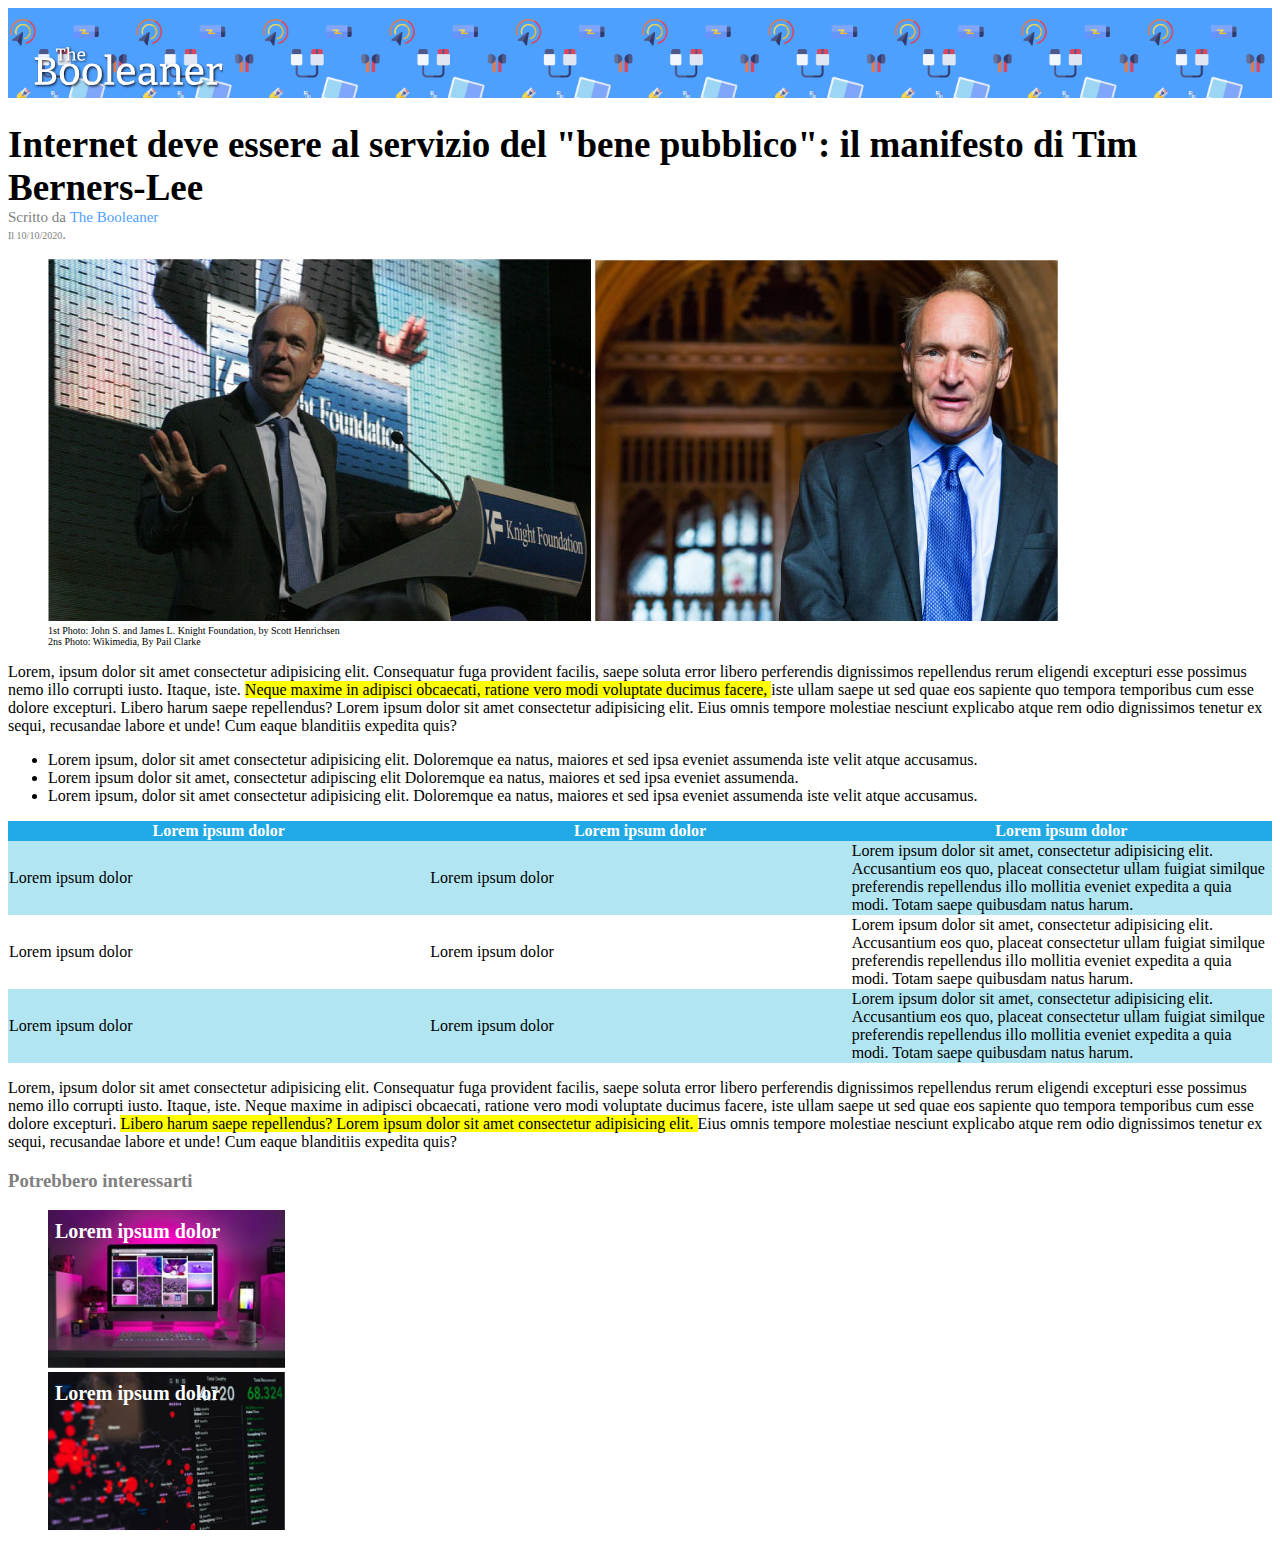
<file: index.html>
<!DOCTYPE html>
<html lang="en">

<head>
    <meta charset="UTF-8">
    <meta name="viewport" content="width=device-width, initial-scale=1.0">
    <title>The booleaner</title>
    <link rel="stylesheet" href="./css/style.css">
</head>

<body>
    <!-- Header -->

    <header>
        <div class="bg-header">
            <img src="./img/logo.svg" alt="Logo Booleaner" class="logo">
        </div>
    </header>
    <!-- Fine Header -->

    <!-- main -->
    <main>
        <article>
            <section>
                <!-- Titolo principale -->
                <h1 class="titolo-articolo">Internet deve essere al servizio del "bene pubblico": il manifesto di Tim
                    Berners-Lee</h1>
                <!-- Fine Titolo principale -->

                <!-- Informazioni articolo -->
                <div class="author">
                    <p class="spazio-author">Scritto da <a href="#" class="the-booleaner-link">The Booleaner</a></p>
                    <time datetime="2020-10-10">Il 10/10/2020</time>.
                    <!-- Fine Informazioni articolo -->
                </div>
                <!-- Immagini principali + captions -->
                <figure>
                    <img src="./img/tim-1.jpg" alt="Tim1" class="tim">
                    <img src="./img/tim-2.jpg" alt="Tim2" class="tim">
                    <figcaption>1st Photo: John S. and James L. Knight Foundation, by Scott Henrichsen<br>
                        2ns Photo: Wikimedia, By Pail Clarke
                    </figcaption>
                </figure>
                <!-- Fine Immagini principali + captions -->
                <div>
                    <!-- Paragrafo  -->
                    <p>
                        Lorem, ipsum dolor sit amet consectetur adipisicing elit. Consequatur fuga provident facilis,
                        saepe
                        soluta error libero perferendis dignissimos repellendus rerum eligendi excepturi esse possimus
                        nemo
                        illo corrupti iusto. Itaque, iste.
                        <strong class="highlight"> Neque maxime in adipisci obcaecati, ratione vero modi voluptate
                            ducimus
                            facere, </strong>iste ullam saepe ut sed quae eos sapiente quo tempora temporibus cum esse
                        dolore excepturi. Libero harum saepe repellendus? Lorem ipsum dolor sit amet consectetur
                        adipisicing
                        elit. Eius omnis tempore molestiae nesciunt explicabo atque rem odio dignissimos tenetur ex
                        sequi,
                        recusandae labore et unde! Cum eaque blanditiis expedita quis?
                    </p>
                    <!-- Fine Paragrafo  -->
                </div>
                <div class="unordered-list">
                    <!-- Lista -->
                    <ul>
                        <li>Lorem ipsum, dolor sit amet consectetur adipisicing elit. Doloremque ea natus, maiores et sed ipsa eveniet assumenda iste velit atque accusamus.</li>
                        <li>Lorem ipsum dolor sit amet, consectetur adipiscing elit Doloremque ea natus, maiores et sed ipsa eveniet assumenda.</li>
                        <li>Lorem ipsum, dolor sit amet consectetur adipisicing elit. Doloremque ea natus, maiores et sed ipsa eveniet assumenda iste velit atque accusamus.</li>
                    </ul>
                    <!-- Fine Lista -->
                </div>
                <div class="primary-table">
                    <!-- Tabella primaria -->
                    <table>
                        <!-- Header tabella -->
                        <thead>
                            <tr>
                                <th>Lorem ipsum dolor</th>
                                <th>Lorem ipsum dolor</th>
                                <th>Lorem ipsum dolor</th>
                            </tr>
                        </thead>
                        <!-- Fine Header tabella -->
                        <!-- Corpo tabella -->
                        <tbody>
                            <tr class="bg-table">
                                <td>Lorem ipsum dolor</td>
                                <td>Lorem ipsum dolor</td>
                                <td>Lorem ipsum dolor sit amet, consectetur adipisicing elit. Accusantium eos quo,
                                    placeat
                                    consectetur ullam fuigiat similque preferendis repellendus illo mollitia eveniet
                                    expedita a quia modi. Totam saepe quibusdam natus harum.</td>
                            </tr>
                            <tr>
                                <td>Lorem ipsum dolor</td>
                                <td>Lorem ipsum dolor</td>
                                <td>Lorem ipsum dolor sit amet, consectetur adipisicing elit. Accusantium eos quo,
                                    placeat
                                    consectetur ullam fuigiat similque preferendis repellendus illo mollitia eveniet
                                    expedita a quia modi. Totam saepe quibusdam natus harum.</td>
                            </tr>
                            <tr class="bg-table">
                                <td>Lorem ipsum dolor</td>
                                <td>Lorem ipsum dolor</td>
                                <td>Lorem ipsum dolor sit amet, consectetur adipisicing elit. Accusantium eos quo,
                                    placeat
                                    consectetur ullam fuigiat similque preferendis repellendus illo mollitia eveniet
                                    expedita a quia modi. Totam saepe quibusdam natus harum.</td>
                            </tr>
                        </tbody>
                        <!-- Corpo tabella -->
                    </table>
                    <!-- Fine Tabella primaria -->
                    <div>
                        <p> Lorem, ipsum dolor sit amet consectetur adipisicing elit. Consequatur fuga provident
                            facilis,
                            saepe
                            soluta error libero perferendis dignissimos repellendus rerum eligendi excepturi esse
                            possimus
                            nemo
                            illo corrupti iusto. Itaque, iste.
                            Neque maxime in adipisci obcaecati, ratione vero modi voluptate ducimus
                            facere, iste ullam saepe ut sed quae eos sapiente quo tempora temporibus cum esse
                            dolore excepturi. <strong class="highlight">Libero harum saepe repellendus? Lorem ipsum
                                dolor
                                sit amet consectetur adipisicing
                                elit. </strong>Eius omnis tempore molestiae nesciunt explicabo atque rem odio
                            dignissimos
                            tenetur ex sequi,
                            recusandae labore et unde! Cum eaque blanditiis expedita quis?</p>
                    </div>

                </div>
            </section>
        </article>
    </main>
    <!-- Fine main -->

    <!-- Footer -->
    <footer>
        <section>
            <h3 class="title-footer">Potrebbero interessarti</h3>
            <figure>
                <div class="img-text">Lorem ipsum dolor</div>
                <img src="./img/monitor.jpg" alt="computer" class="footer-img">
                
                <br>
                <div class="img-text">Lorem ipsum dolor</div>
                <img src="./img/graph.jpg" alt="data" class="footer-img">
                <div class="img-text">Lorem ipsum dolor</div>
            </figure>
        </section>
    </footer>
    <!-- Fine Footer -->
</body>

</html>
</file>
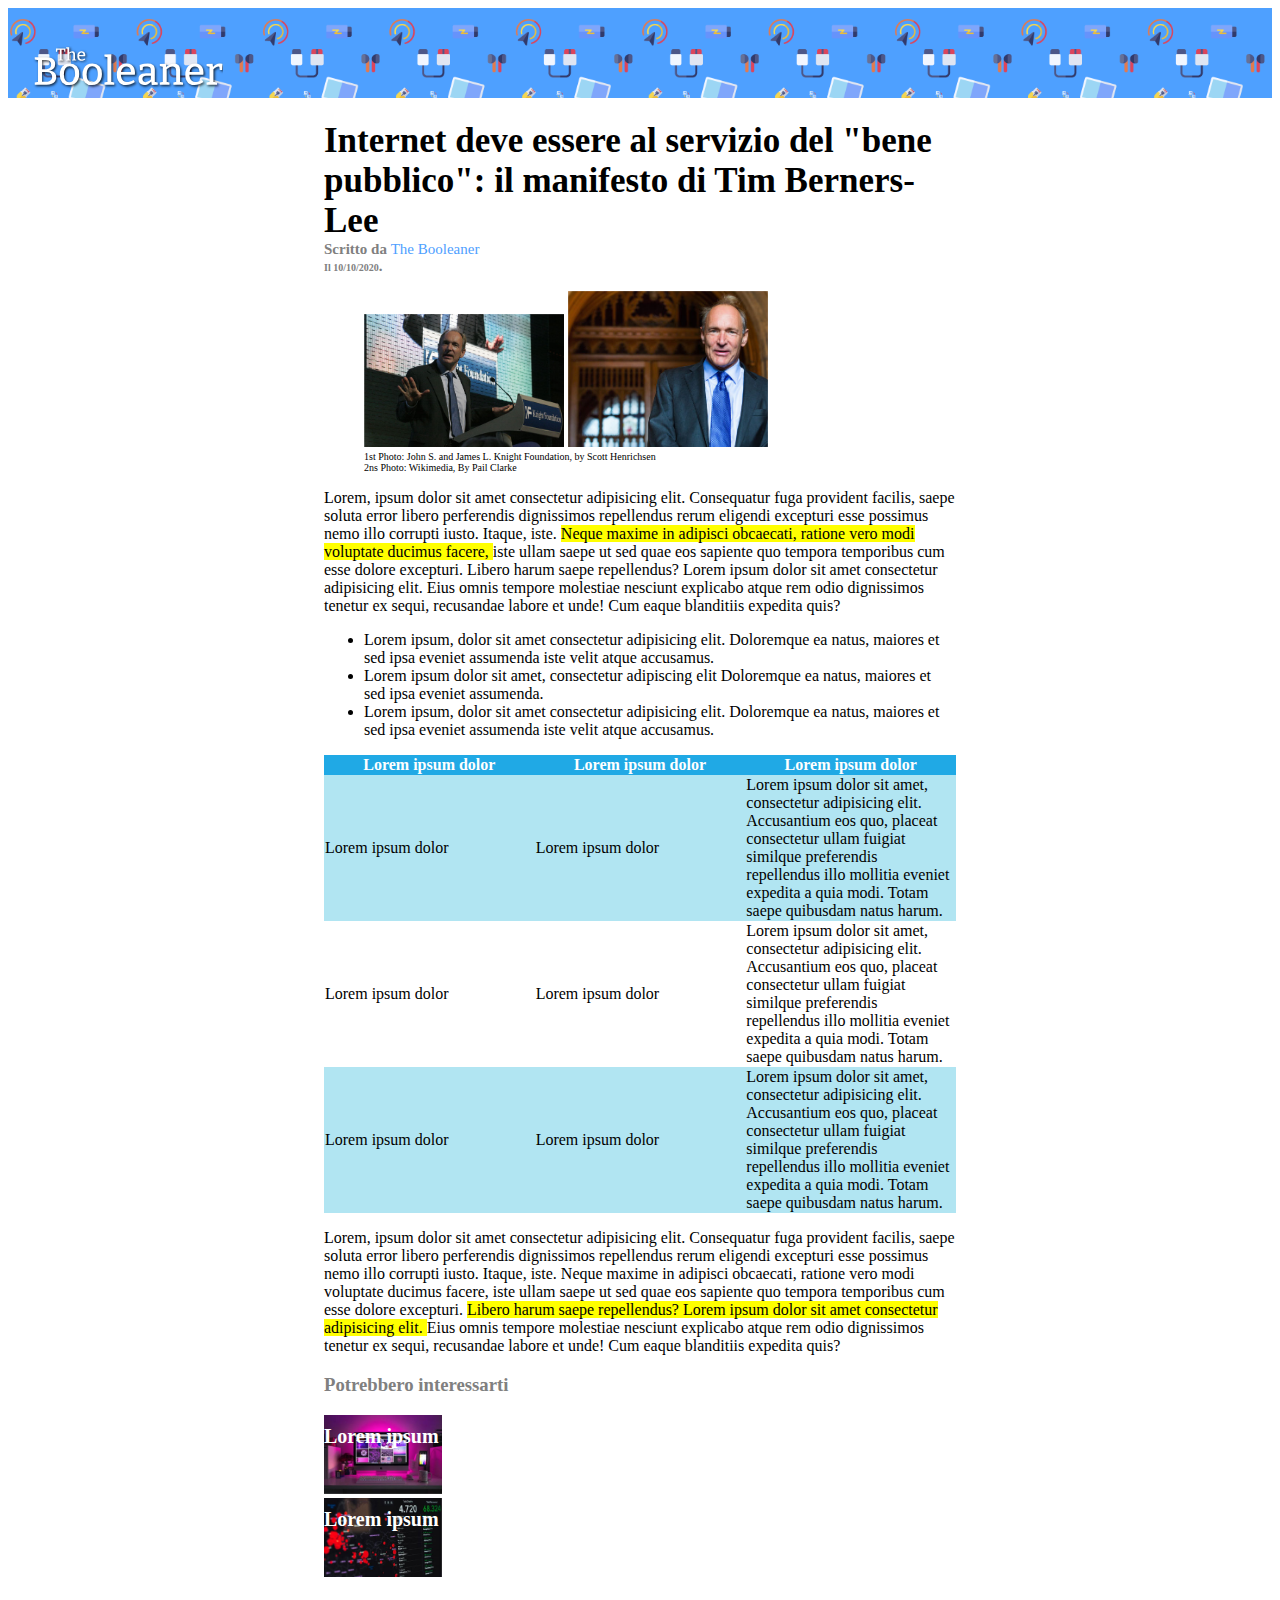
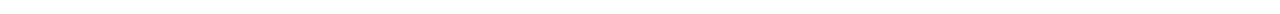
<file: bonus/index.html>
<!DOCTYPE html>
<html lang="en">

<head>
    <meta charset="UTF-8">
    <meta name="viewport" content="width=device-width, initial-scale=1.0">
    <title>The booleaner</title>
    <link rel="stylesheet" href="./css/styles.css">
</head>

<body>
    <!-- Header -->

    <header>
        <div class="bg-header">
            <img src="./img/logo.svg" alt="Logo Booleaner" class="logo">
        </div>
    </header>
    <!-- Fine Header -->

    <!-- main -->
    <main>
        <article class="container">
            <section>
                <!-- Titolo principale -->
                <h1 class="titolo-articolo">Internet deve essere al servizio del "bene pubblico": il manifesto di Tim
                    Berners-Lee</h1>
                <!-- Fine Titolo principale -->

                <!-- Informazioni articolo -->
                <div class="author">
                    <p class="spazio-author">Scritto da <a href="#" class="the-booleaner-link">The Booleaner</a></p>
                    <time datetime="2020-10-10">Il 10/10/2020</time>.
                    <!-- Fine Informazioni articolo -->
                </div>
                <!-- Immagini principali + captions -->
                <figure>
                    <img src="./img/tim-1.jpg" alt="Tim1" class="tim">
                    <img src="./img/tim-2.jpg" alt="Tim2" class="tim">
                    <figcaption>1st Photo: John S. and James L. Knight Foundation, by Scott Henrichsen<br>
                        2ns Photo: Wikimedia, By Pail Clarke
                    </figcaption>
                </figure>
                <!-- Fine Immagini principali + captions -->
                <div>
                    <!-- Paragrafo  -->
                    <p>
                        Lorem, ipsum dolor sit amet consectetur adipisicing elit. Consequatur fuga provident facilis,
                        saepe
                        soluta error libero perferendis dignissimos repellendus rerum eligendi excepturi esse possimus
                        nemo
                        illo corrupti iusto. Itaque, iste.
                        <strong class="highlight"> Neque maxime in adipisci obcaecati, ratione vero modi voluptate
                            ducimus
                            facere, </strong>iste ullam saepe ut sed quae eos sapiente quo tempora temporibus cum esse
                        dolore excepturi. Libero harum saepe repellendus? Lorem ipsum dolor sit amet consectetur
                        adipisicing
                        elit. Eius omnis tempore molestiae nesciunt explicabo atque rem odio dignissimos tenetur ex
                        sequi,
                        recusandae labore et unde! Cum eaque blanditiis expedita quis?
                    </p>
                    <!-- Fine Paragrafo  -->
                </div>
                <div class="unordered-list">
                    <!-- Lista -->
                    <ul>
                        <li >Lorem ipsum, dolor sit amet consectetur adipisicing elit. Doloremque ea natus, maiores et
                            sed ipsa eveniet assumenda iste velit atque accusamus.</li>
                        <li>Lorem ipsum dolor sit amet, consectetur adipiscing elit Doloremque ea natus, maiores et sed
                            ipsa eveniet assumenda.</li>
                        <li>Lorem ipsum, dolor sit amet consectetur adipisicing elit. Doloremque ea natus, maiores et
                            sed ipsa eveniet assumenda iste velit atque accusamus.</li>
                    </ul>
                    <!-- Fine Lista -->
                </div>
                <div class="primary-table">
                    <!-- Tabella primaria -->
                    <table>
                        <!-- Header tabella -->
                        <thead>
                            <tr>
                                <th>Lorem ipsum dolor</th>
                                <th>Lorem ipsum dolor</th>
                                <th>Lorem ipsum dolor</th>
                            </tr>
                        </thead>
                        <!-- Fine Header tabella -->
                        <!-- Corpo tabella -->
                        <tbody>
                            <tr class="bg-table">
                                <td>Lorem ipsum dolor</td>
                                <td>Lorem ipsum dolor</td>
                                <td>Lorem ipsum dolor sit amet, consectetur adipisicing elit. Accusantium eos quo,
                                    placeat
                                    consectetur ullam fuigiat similque preferendis repellendus illo mollitia eveniet
                                    expedita a quia modi. Totam saepe quibusdam natus harum.</td>
                            </tr>
                            <tr>
                                <td>Lorem ipsum dolor</td>
                                <td>Lorem ipsum dolor</td>
                                <td>Lorem ipsum dolor sit amet, consectetur adipisicing elit. Accusantium eos quo,
                                    placeat
                                    consectetur ullam fuigiat similque preferendis repellendus illo mollitia eveniet
                                    expedita a quia modi. Totam saepe quibusdam natus harum.</td>
                            </tr>
                            <tr class="bg-table">
                                <td>Lorem ipsum dolor</td>
                                <td>Lorem ipsum dolor</td>
                                <td>Lorem ipsum dolor sit amet, consectetur adipisicing elit. Accusantium eos quo,
                                    placeat
                                    consectetur ullam fuigiat similque preferendis repellendus illo mollitia eveniet
                                    expedita a quia modi. Totam saepe quibusdam natus harum.</td>
                            </tr>
                        </tbody>
                        <!-- Corpo tabella -->
                    </table>
                    <!-- Fine Tabella primaria -->
                    <div>
                        <p> Lorem, ipsum dolor sit amet consectetur adipisicing elit. Consequatur fuga provident
                            facilis,
                            saepe
                            soluta error libero perferendis dignissimos repellendus rerum eligendi excepturi esse
                            possimus
                            nemo
                            illo corrupti iusto. Itaque, iste.
                            Neque maxime in adipisci obcaecati, ratione vero modi voluptate ducimus
                            facere, iste ullam saepe ut sed quae eos sapiente quo tempora temporibus cum esse
                            dolore excepturi. <strong class="highlight">Libero harum saepe repellendus? Lorem ipsum
                                dolor
                                sit amet consectetur adipisicing
                                elit. </strong>Eius omnis tempore molestiae nesciunt explicabo atque rem odio
                            dignissimos
                            tenetur ex sequi,
                            recusandae labore et unde! Cum eaque blanditiis expedita quis?</p>
                    </div>

                </div>
            </section>
        </article>
    </main>
    <!-- Fine main -->

    <!-- Footer -->
    <footer class="container">
        <section>
            <h3 class="title-footer">Potrebbero interessarti</h3>
            <figure class="footer-img-margin">
                <div class="img-text">Lorem ipsum dolor</div>
                <img src="./img/monitor.jpg" alt="computer" class="footer-img">

                <br>
                <div class="img-text">Lorem ipsum dolor</div>
                <img src="./img/graph.jpg" alt="data" class="footer-img">
                <div class="img-text">Lorem ipsum dolor</div>
            </figure>
        </section>
    </footer>
    <!-- Fine Footer -->
</body>

</html>
</file>
<file: css/style.css>
/* Header */
.bg-header {
    background-color: rgb(78, 160, 255);
    background-image: url('../img/pattern.png');
    background-repeat: cover;
    background-size:20%;
}
.logo{
    width: 15%;
    margin-top: 3%;
    margin-left: 2%;
}
/* main */
.titolo-articolo {
    font-weight: 900;
    font-size: 37px;
    margin-bottom: 0;
}
.author {
    margin-top: 0px;
    margin: 0;
    padding: 0;
    margin-bottom: 0px;
    text-decoration: none;
    color: rgb(128, 128, 128);
    font-size: 15px;
}
.spazio-author{
margin: 0;
}
.the-booleaner-link {
    text-decoration: none;
    font-weight: 300;
    color: rgb(78, 160, 255);
}
time {
    font-size: 10px;
    margin: 0;
    padding: 0;
}
figcaption {
    font-size: 10px;
}
.highlight {
    background-color: rgb(255, 255, 0);
   font-weight: 400;
}
.unordered-list {
   padding-inline-start: 0;
   margin-left: 0;
}
table {
    border-collapse: collapse;
}
thead {
    background-color:rgb(32, 169, 229) ;
    color: white;
}
th {
    width: 25%;
}
.bg-table {
   background-color: rgb(177, 229, 242);
}
/* Footer */
.title-footer {
    color: rgb(128, 128, 128); ;
}
.footer-img {
width: 20%;
}
.img-text {
    font-size: 20px;
    position: absolute; /* Posizione assoluta per il testo */
    color: white; /* Colore del testo */
   margin-top: 10px;
   margin-left: 7px;
   text-decoration: solid;
   font-weight: bold;
}
</file>
<file: bonus/css/styles.css>
/* Header */
.bg-header {
    background-color: rgb(78, 160, 255);
    background-image: url('../img/pattern.png');
    background-repeat: cover;
    background-size:20%;
}
.logo{
    width: 15%;
    margin-top: 3%;
    margin-left: 2%;
} 

/* container */
.container{
   width: 50%;
   margin: 0 auto;
}
/* main */
.titolo-articolo {
    font-weight: 900;
    font-size: 35px;
    margin-bottom: 0;
}
.author {
    margin-top: 0px;
    margin: 0;
    padding: 0;
    margin-bottom: 0px;
    text-decoration: none;
    color: rgb(128, 128, 128);
    font-size: 15px;
    font-weight: 600;
}
.spazio-author{
margin: 0;
}
.the-booleaner-link {
    text-decoration: none;
    font-weight: 300;
    color: rgb(78, 160, 255);
}
time {
    font-size: 10px;
    margin: 0;
    padding: 0;
}
.tim {
    width: 200px;
}
figcaption {
    font-size: 10px;
}
.highlight {
    background-color: rgb(255, 255, 0);
   font-weight: 400;
}
.unordered-list {
   padding-inline-start: 0;
   margin-left: 0;
}
table {
    border-collapse: collapse;
}
thead {
    background-color:rgb(32, 169, 229) ;
    color: white;
}
th {
    width: 25%;
}
.bg-table {
   background-color: rgb(177, 229, 242);
}
/* Footer */
.title-footer {
    color: rgb(128, 128, 128); ;
}
.footer-img {
width: 20%;
margin-left: 0%;
}
.img-text {
    font-size: 20px;
    color: white; 
    position: absolute;
   margin-top: 10px;
   text-decoration: solid;
   font-weight: bold;
}
.footer-img-margin {
    margin-left: 0;
}
</file>
